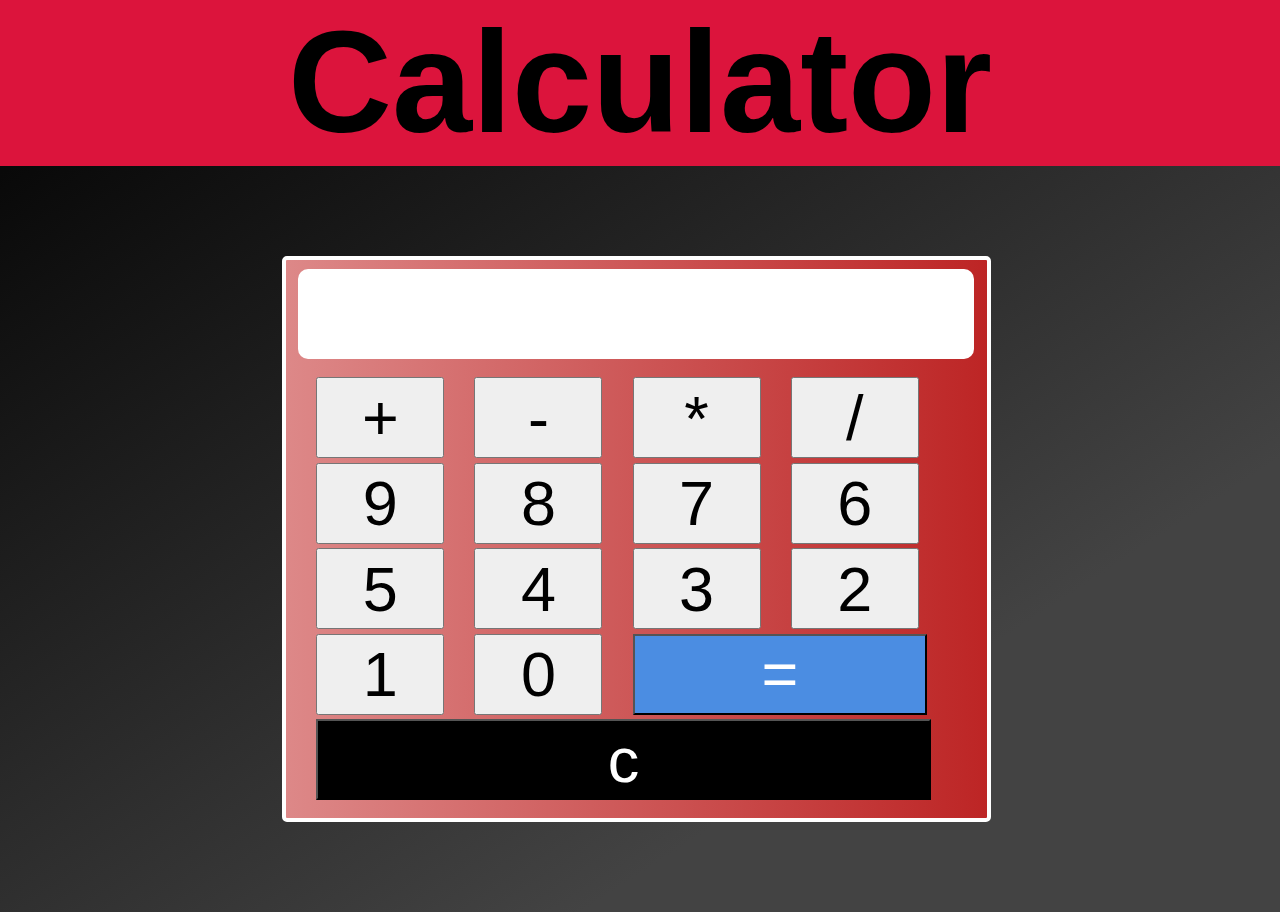
<file: Calculator/index.html>
<!DOCTYPE html>
<html>
    <head>
        <title>calculator</title>
        <nav>
            <link type="text/css" rel="stylesheet" href="style.css">
        </nav>
    </head>
    <body>
        <header class="nav">
            <h1>Calculator</h1>
        </header>
        <main class ="container">
            <div id="input"></div>
            <div class="row">
                <button id="plus">+</button>
                <button id="minus">-</button>
                <button id="into">*</button>
                <button id="divide">/</button>
                <button id="nine">9</button>
                <button id="eight">8</button>
                <button id="seven">7</button>
                <button id="six">6</button>
                <button id="five">5</button>
                <button id="four">4</button>
                <button id="three">3</button>
                <button id="two">2</button>
                <button id="one">1</button>
                <button id="zero">0</button>
                <button id="equal">=</button>
                <button id="reset">c</button>
                </div>
                <script type="text/javascript" src="script.js"></script>

        </main>
    </body>

</html>
</file>
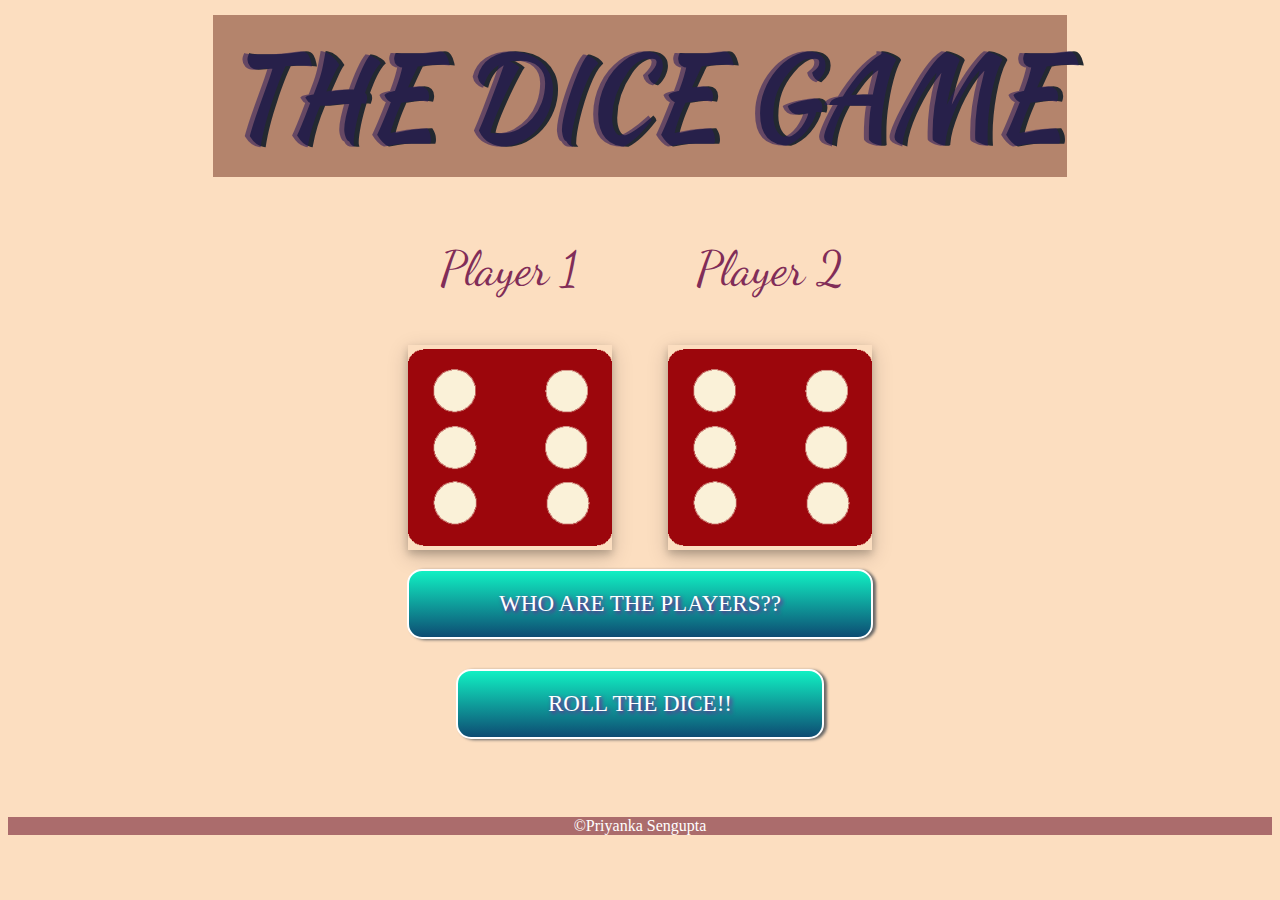
<file: Rolling dice/index.html>
<!DOCTYPE html>
<html lang="en" dir="ltr">

<head>
  <meta charset="utf-8">
  <title>Dice Game</title>
<!-- CSS -->
  <link rel="stylesheet" href="styles.css">

  <!-- FONT -->
  <link rel="preconnect" href="https://fonts.googleapis.com">
  <link rel="preconnect" href="https://fonts.gstatic.com" crossorigin>
  <link href="https://fonts.googleapis.com/css2?family=Berkshire+Swash&family=Dancing+Script&family=Kaushan+Script&display=swap" rel="stylesheet">

  <!-- FAVION -->
  <link rel="apple-touch-icon" sizes="180x180" href="/apple-touch-icon.png">
  <link rel="icon" type="image/png" sizes="32x32" href="favicon-32x32.png">
  <link rel="icon" type="image/png" sizes="16x16" href="favicon-16x16.png">
  <link rel="manifest" href="/site.webmanifest">

</head>

<body>

  <div class="container">
    <h1 >THE DICE GAME</h1>

    <div class="dice">
      <p>Player 1</p>
      <img class="img1" src="images/dice6.png"><br />

    </div>

    <div class="dice">
      <p>Player 2</p>
      <img type="button" class="img2" src="images/dice6.png">
      <br />

    </div><br />
    <button type="button" class="btn" onClick="editNames()">WHO ARE THE PLAYERS??</button><br>
<button type="button" class="btn" onClick="rollDice()">ROLL THE DICE!!</button>

  </div>
  <script src="index.js" charset="utf-8"></script>

</body>
  <footer>
    ©Priyanka Sengupta 
  </footer>
</html>
</file>
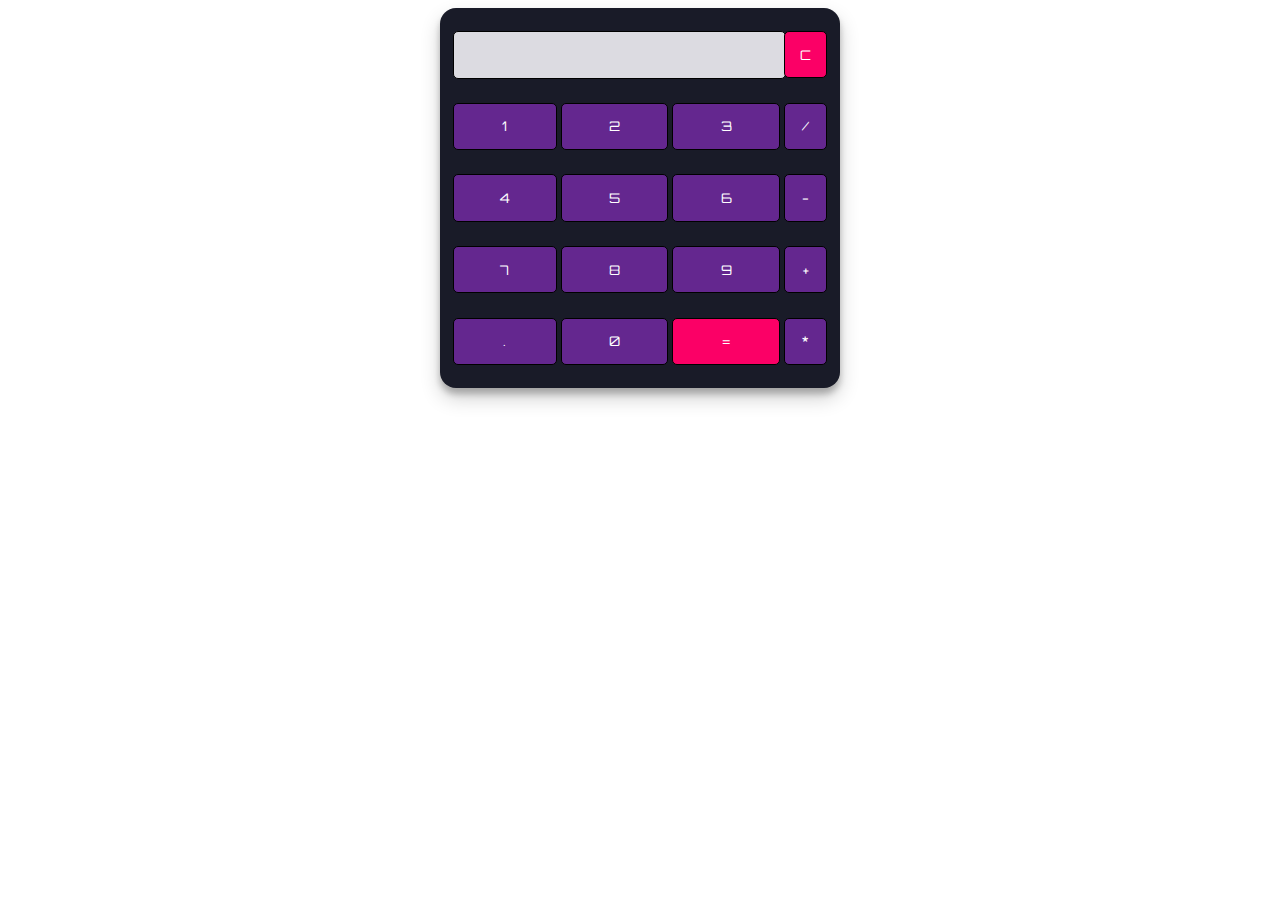
<file: CalculatorApp.html>
<!DOCTYPE html>
<html lang="en" dir="ltr">
  <head>
    <meta charset="utf-8" />
    <title>Html Simple Calculator </title>
    <style>
      @import url("https://fonts.googleapis.com/css2?family=Orbitron&display=swap");
      .calculator {
        padding: 10px;
        border-radius: 1em;
        height: 380px;
        width: 400px;
        margin: auto;
        background-color: #191b28;
        box-shadow: rgba(0, 0, 0, 0.19) 0px 10px 20px,
          rgba(0, 0, 0, 0.23) 0px 6px 6px;
      }
      .display-box {
        font-family: "Orbitron", sans-serif;
        background-color: #dcdbe1;
        border: solid black 0.5px;
        color: black;
        border-radius: 5px;
        width: 100%;
        height: 65%;
      }
      .button {
        font-family: "Orbitron", sans-serif;
        background-color: #64278f;
        color: white;
        border: solid black 0.5px;
        width: 100%;
        border-radius: 5px;
        height: 70%;
        outline: none;
      }
      .button:active {
        background: #e5e5e5;
        -webkit-box-shadow: inset 0px 0px 5px #c1c1c1;
        -moz-box-shadow: inset 0px 0px 5px #c1c1c1;
        box-shadow: inset 0px 0px 5px #c1c1c1;
      }
    </style>
  </head>
  <body>
    <table class="calculator">
      <tr>
        <td colspan="3">
          <input class="display-box" type="text" id="result" disabled />
        </td>
        <!-- clearScreen() function clear all the values -->
        <td>
          <input
            class="button"
            type="button"
            value="C"
            onclick="clearScreen()"
            style="background-color: #fb0066"
          />
        </td>
      </tr>
      <tr>
        <!-- display() function display the value of clicked button -->
        <td>
          <input
            class="button"
            type="button"
            value="1"
            onclick="display('1')"
          />
        </td>
        <td>
          <input
            class="button"
            type="button"
            value="2"
            onclick="display('2')"
          />
        </td>
        <td>
          <input
            class="button"
            type="button"
            value="3"
            onclick="display('3')"
          />
        </td>
        <td>
          <input
            class="button"
            type="button"
            value="/"
            onclick="display('/')"
          />
        </td>
      </tr>
      <tr>
        <td>
          <input
            class="button"
            type="button"
            value="4"
            onclick="display('4')"
          />
        </td>
        <td>
          <input
            class="button"
            type="button"
            value="5"
            onclick="display('5')"
          />
        </td>
        <td>
          <input
            class="button"
            type="button"
            value="6"
            onclick="display('6')"
          />
        </td>
        <td>
          <input
            class="button"
            type="button"
            value="-"
            onclick="display('-')"
          />
        </td>
      </tr>
      <tr>
        <td>
          <input
            class="button"
            type="button"
            value="7"
            onclick="display('7')"
          />
        </td>
        <td>
          <input
            class="button"
            type="button"
            value="8"
            onclick="display('8')"
          />
        </td>
        <td>
          <input
            class="button"
            type="button"
            value="9"
            onclick="display('9')"
          />
        </td>
        <td>
          <input
            class="button"
            type="button"
            value="+"
            onclick="display('+')"
          />
        </td>
      </tr>
      <tr>
        <td>
          <input
            class="button"
            type="button"
            value="."
            onclick="display('.')"
          />
        </td>
        <td>
          <input
            class="button"
            type="button"
            value="0"
            onclick="display('0')"
          />
        </td>
        <!-- calculate() function evaluate the mathematical expression -->
        <td>
          <input
            class="button"
            type="button"
            value="="
            onclick="calculate()"
            style="background-color: #fb0066"
          />
        </td>
        <td>
          <input
            class="button"
            type="button"
            value="*"
            onclick="display('*')"
          />
        </td>
      </tr>
    </table>
    <script>
        // This function clear all the values
function clearScreen() {
 document.getElementById("result").value = "";
}

// This function display values
function display(value) {
 document.getElementById("result").value += value;
}
// This function evaluates the expression and return result
function calculate() {
 var p = document.getElementById("result").value;
 var q = eval(p);
 document.getElementById("result").value = q;
}



    </script>
  </body>
</html>
</file>
<file: Calculator/style.css>
* {
    margin:0px;
    padding: 0px;
    font-family: 'Gill Sans', 'Gill Sans MT', Calibri, 'Trebuchet MS', sans-serif;
}
body{
    background-color: #000000;
    background-image: linear-gradient(147deg, #000000 0%, #434343 74%); 
}
.nav{
    display: flexbox;
    width: 100vw;
    font-size: 8vh;
    text-align: center;
    background:crimson;
    margin: 0px;
}
.container {
    position: relative;
    left: 12vw;
    background: linear-gradient(to right, rgb(221, 136, 136), rgb(189, 37, 37));
    padding: 1vh 1vw 1vh 1vw;
    text-align: center;
    margin: 10vh 10vw;
    border-radius: 5px;
    border: 0.5vh solid white;
    height: 60vh;
    width: max-content;
    }

button {
    transition: transform 0.1s;
    width: 10vw;
    height: 9vh;
    font-size: 7vh;
}
button:hover {
    background-color: pink;
    transform: translate(5px,5px);
    cursor: pointer;
}
#input {
    padding-left: 2vh;
    padding-right: 2vh;
    font-family: Arial, Helvetica, sans-serif;
    background-color: white;
    width: 50vw;
    height: 10vh;
    border-radius: 10px;
    text-align: right;
    font-size: 8vh;
    color: gray;
}
#input:hover {
    cursor: pointer;
    background-color: rgb(214, 210, 205);
}
.row {
    padding: 2vh;
    display: grid;
    grid-template-columns: 12vw 12vw 12vw 12vw;
    grid-template-rows: 1fr 1fr 1fr 1fr;
    grid-gap: 0.5vh;
}

#equal {
    background-color: rgb(75, 141, 226);
    width: 23vw;
    color: white;
}
#equal:hover {
    background-color: rgb(136, 190, 168);
}
#reset {
    width: 48vw;
    grid-column: 1/4 ;
    background-color: black;
    color: white;

}
#reset:hover {
    background-color: white;
    color: black;
}
</file>
<file: Rolling dice/styles.css>
.container {
  width: 70%;
  margin: auto;
  text-align: center;
}

.dice {
  text-align: center;
  display: inline-block;

}

body {
  background-color: #FCDEC0;
}

h1 {
  margin: 15px;
font-family: 'Kaushan Script', cursive;
  text-shadow: 5px 0 #232931;
  font-size: 7rem;
  color: #2A1A5E90;
  background: #B4846C;
  background-clip: border-box;
}

p {
  font-size: 3rem;
  color: #812D58;
font-family: 'Dancing Script', cursive;
}

img {
  width: 80%;
  /* background-color: white; */
  box-shadow: 0 4px 8px 0 rgba(0, 0, 0, 0.2), 0 6px 20px 0 rgba(0, 0, 0, 0.19);
}

footer {
  margin-top: 5%;
  color: #1D3E5390;
  text-align: center;
  font-family: 'Indie Flower', cursive;

}

.btn {
  background: #11f0c3;
  background-image: -webkit-linear-gradient(top, #11f0c3, #0d4c73);
  background-image: -moz-linear-gradient(top, #11f0c3, #0d4c73);
  background-image: -ms-linear-gradient(top, #11f0c3, #0d4c73);
  background-image: -o-linear-gradient(top, #11f0c3, #0d4c73);
  background-image: linear-gradient(to bottom, #11f0c3, #0d4c73);
  -webkit-border-radius: 15;
  -moz-border-radius: 15;
  border-radius: 15px;
  text-shadow: 2px 2px 4px #940094;
  -webkit-box-shadow: 3px 1px 3px #666666;
  -moz-box-shadow: 3px 1px 3px #666666;
  box-shadow: 3px 1px 3px #666666;
  font-family: Georgia;
  color: #ffffff;
  font-size: 23px;
  padding: 20px 90px 20px 90px;
  border: solid #ffffff 2px;
  text-decoration: none;
    margin: 15px;
}

.btn:hover {
  background: #ab6c6c;
  background-image: -webkit-linear-gradient(top, #ab6c6c, #293B5F);
  background-image: -moz-linear-gradient(top, #ab6c6c, #293B5F);
  background-image: -ms-linear-gradient(top, #ab6c6c, #293B5F);
  background-image: -o-linear-gradient(top, #ab6c6c, #293B5F);
  background-image: linear-gradient(to bottom, #ab6c6c, #293B5F);
  text-decoration: none;
}
footer{
  color: white;
  background-color:#ab6c6c ;
}
</file>
